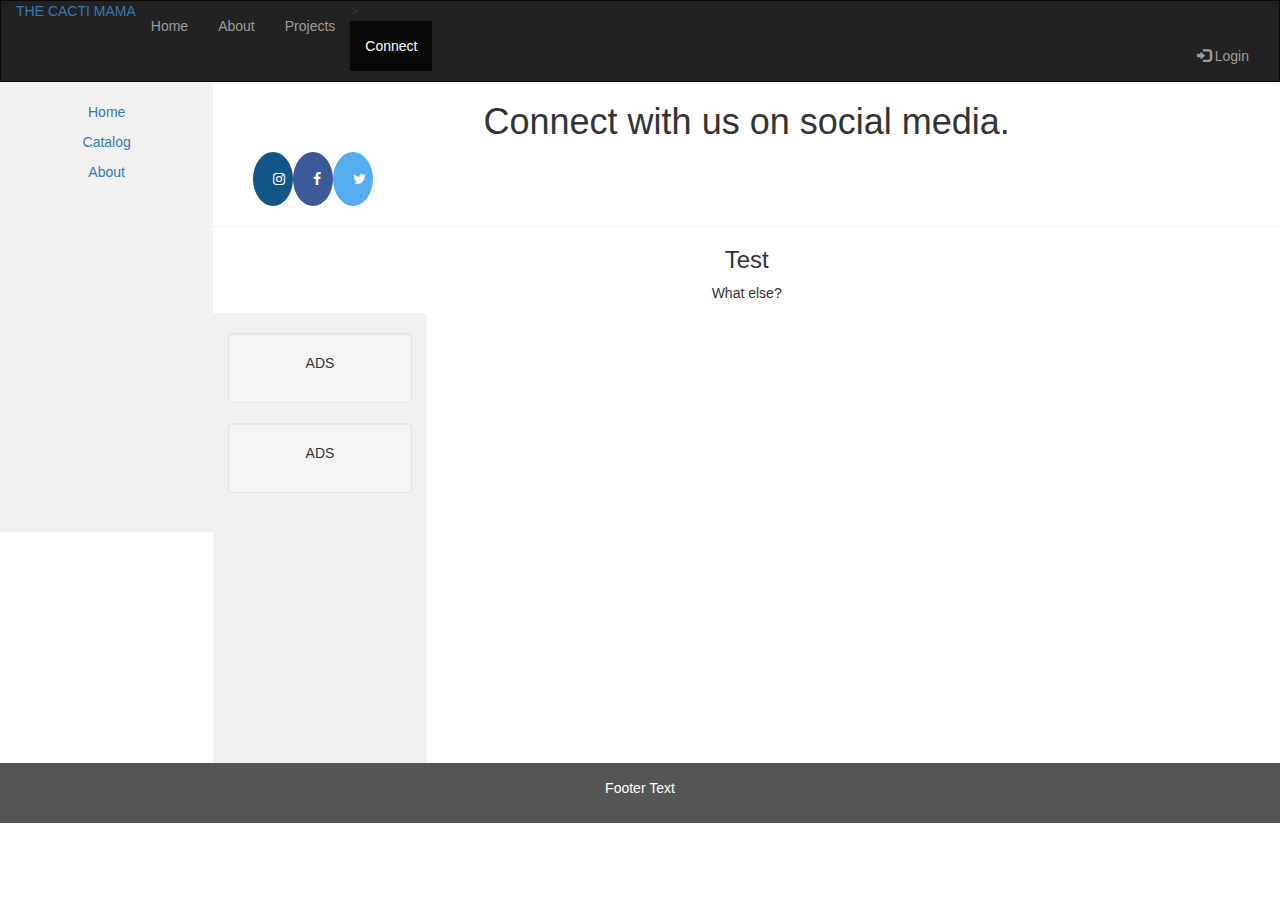
<file: Social.html>
<!DOCTYPE html>
<html lang="en">
<head>
  <title>The Cacti Mama</title>
  <meta charset="utf-8">
  <meta name="viewport" content="width=device-width, initial-scale=1">
  <link rel="stylesheet" href="https://maxcdn.bootstrapcdn.com/bootstrap/3.4.0/css/bootstrap.min.css">
  <link rel= "stylesheet" type= "text/css" href="Cactimama_stylesheet.css">
  <link rel='icon' href='favicon.ico' type='image/x-icon'/ >
  <link rel="stylesheet" href="https://cdnjs.cloudflare.com/ajax/libs/font-awesome/4.7.0/css/font-awesome.min.css">
  <script src="https://ajax.googleapis.com/ajax/libs/jquery/3.4.0/jquery.min.js"></script>
  <script src="https://maxcdn.bootstrapcdn.com/bootstrap/3.4.0/js/bootstrap.min.js"></script>
  <style>
    /* Remove the navbar's default margin-bottom and rounded borders */ 
    .navbar {
      margin-bottom: 0;
      border-radius: 0;
    }
    
    /* Set height of the grid so .sidenav can be 100% (adjust as needed) */
    .row.content {height: 450px}
    
    /* Set gray background color and 100% height */
    .sidenav {
      padding-top: 20px;
      background-color: #f1f1f1;
      height: 100%;
    }
    
    /* Set black background color, white text and some padding */
    footer {
      background-color: #555;
      color: white;
      padding: 15px;
    }
    
    /* On small screens, set height to 'auto' for sidenav and grid */
    @media screen and (max-width: 767px) {
      .sidenav {
        height: auto;
        padding: 15px;
      }
      .row.content {height:auto;} 
    }
  </style>
</head>
<body>

<nav class="navbar navbar-inverse">
  <div class="container-fluid">
    <div class="navbar-header">
      <button type="button" class="navbar-toggle" data-toggle="collapse" data-target="#myNavbar">
        <span class="icon-bar"></span>
        <span class="icon-bar"></span>
        <span class="icon-bar"></span>                        
      </button>
      <a class="logo" href="#" ;">THE CACTI MAMA</a>
    </div>
    <div class="collapse navbar-collapse" id="myNavbar">
      <ul class="nav navbar-nav">
        <li> <a href="#">Home</a></li>
        <li><a href="#">About</a></li>
        <li><a href="#">Projects</a></li>
        <li class="active">><a href="#">Connect</li>
      </ul>
      <ul class="nav navbar-nav navbar-right">
        <li><a href="#"><span class="glyphicon glyphicon-log-in"></span> Login</a></li>
      </ul>
    </div>
  </div>
</nav>
  
<div class="container-fluid text-center">    
  <div class="row content">
    <div class="col-sm-2 sidenav">
      <p><a href="#">Home</a></p>
      <p><a href="#">Catalog</a></p>
      <p><a href="#">About</a></p>
    </div>
    <div class="socialConnect"> 
      <h1>Connect with us on social media.</h1>
      <ul>
	  <li><a href="#" class="fa fa-instagram"></a></li>
	  <li><a href="#" class="fa fa-facebook"></a></li>
	  <li><a href="#" class="fa fa-twitter"></a></li>
	  </ul>
      <hr>
      <h3>Test</h3>
      <p>What else?</p>
    </div>
    <div class="col-sm-2 sidenav">
      <div class="well">
        <p>ADS</p>
      </div>
      <div class="well">
        <p>ADS</p>
      </div>
    </div>
  </div>
</div>

<footer class="container-fluid text-center">
  <p>Footer Text</p>
</footer>

</body>
</html>
</file>
<file: Cactimama_stylesheet.css>
.collapse navbar-collapse img{
	display: block;
	margin-left: auto;
	margin-right: auto;
	width: 60%;
	border-radius: 8px;
}
.homePage img {
	display: block;
	margin-left: auto;
	margin-right: auto;
	width: 60%;
	border-radius: 8px;
}
	
}
.socialConnect{
	Background: #000000;
	color: #bfff00;	
	
}
.socialConnect ul{
	
  display:flex;  
  list-style:none;
  
}

.fa {
  padding: 20px;
  font-size: 30px;
  width: 30px;
  text-align: center;
  text-decoration: none;
  border-radius: 60%;
}

.fa-instagram{
	background: #125688;
	color: white;
}

.fa-facebook {
  background: #3B5998;
  color: white;
}
.fa:hover {
    opacity: 0.7;
}
.fa-twitter {
  background: #55ACEE;
  color: white;
}
</file>
